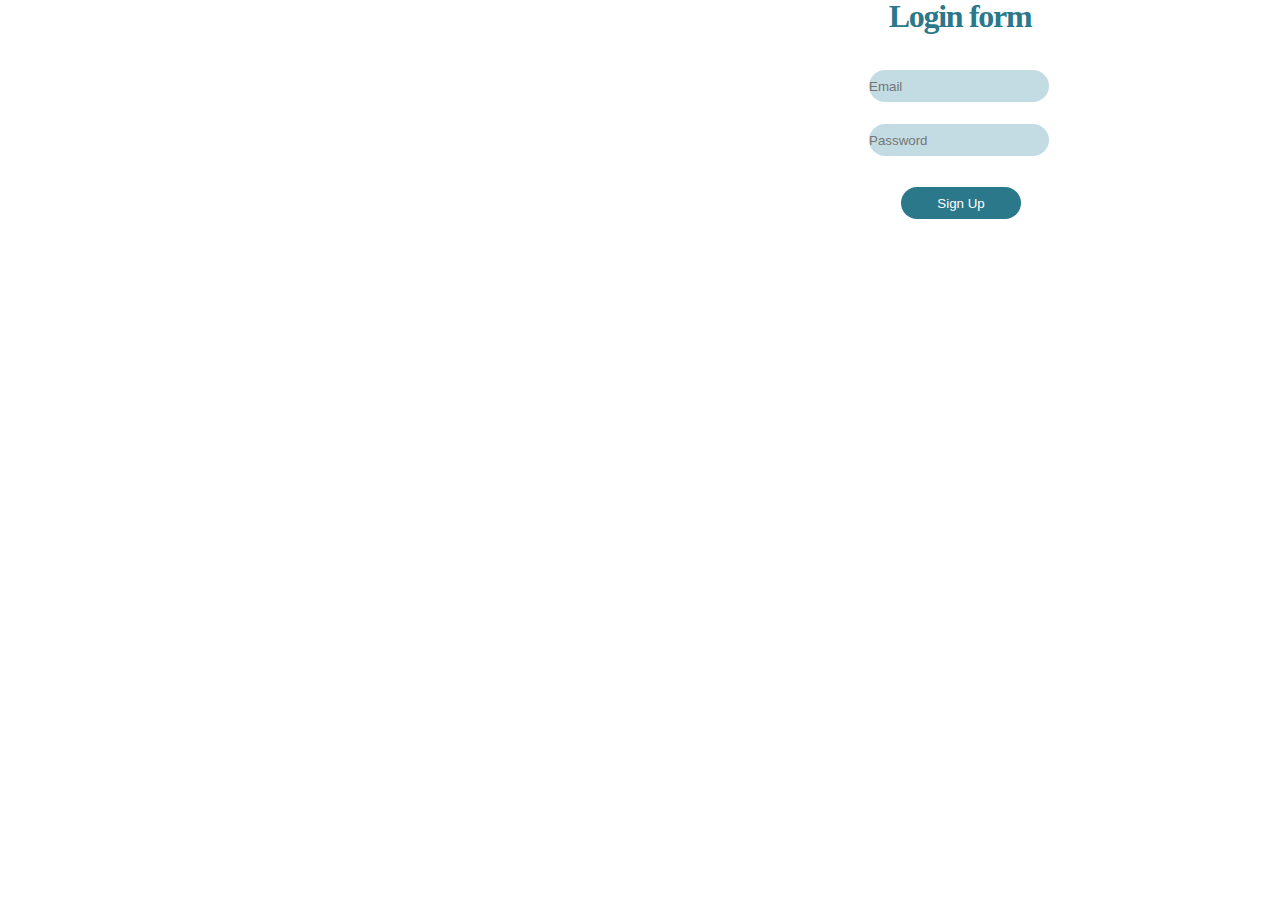
<file: loginform.html>
<!DOCTYPE html>
<html lang="en">
<head>
    <meta charset="UTF-8">
    <meta name="viewport" content="width=device-width, initial-scale=1.0">
    <title>login</title>
    <link rel="stylesheet" href="./loginform css/style.css">
</head>
<body>
    <div class="login">
        <div class="container">
            <div class="login__box">
                <h1 class="text1">Login form</h1>
                <div class="search">
                    <input class="search1" type="text" placeholder="Email" aria-describedby="">
                    <input class="search1" type="password" placeholder="Password">
                    <div class="btn__block">
                        <a href="./index.html"><button class="btn">Sign Up</button></a>
                    </div>
                </div>
            </div>
        </div>
    </div>
</body>
</html>
</file>
<file: loginform css/style.css>
* {
    box-sizing: border-box;
    margin: 0;
    padding: 0;
}

.container {
    width:1920px;
    height: 506px;
}

.text1 {
    text-align: center;
    color: #2B788B;
    font-family: Montserrat;
    font-size: 32px;
    font-style: normal;
    font-weight: 700;
    line-height: 100%; 
    letter-spacing: -1.28px;
    margin-bottom: 16px;
}
.search1{
    margin-left: 869px;
    margin-top: 22px;
    width: 180px;
    height: 32px;
    border: none;
    border-radius: 100px;
    background: #C3DCE3;
}
.btn{
    border-radius: 100px;
    background: var(--primaty-cyan-dark, #2B788B);
    border: none;
    color: #ffff;
    width: 120px;
    height: 32px;
    margin-top: 31px;
    margin-left: 901px;
}
</file>
